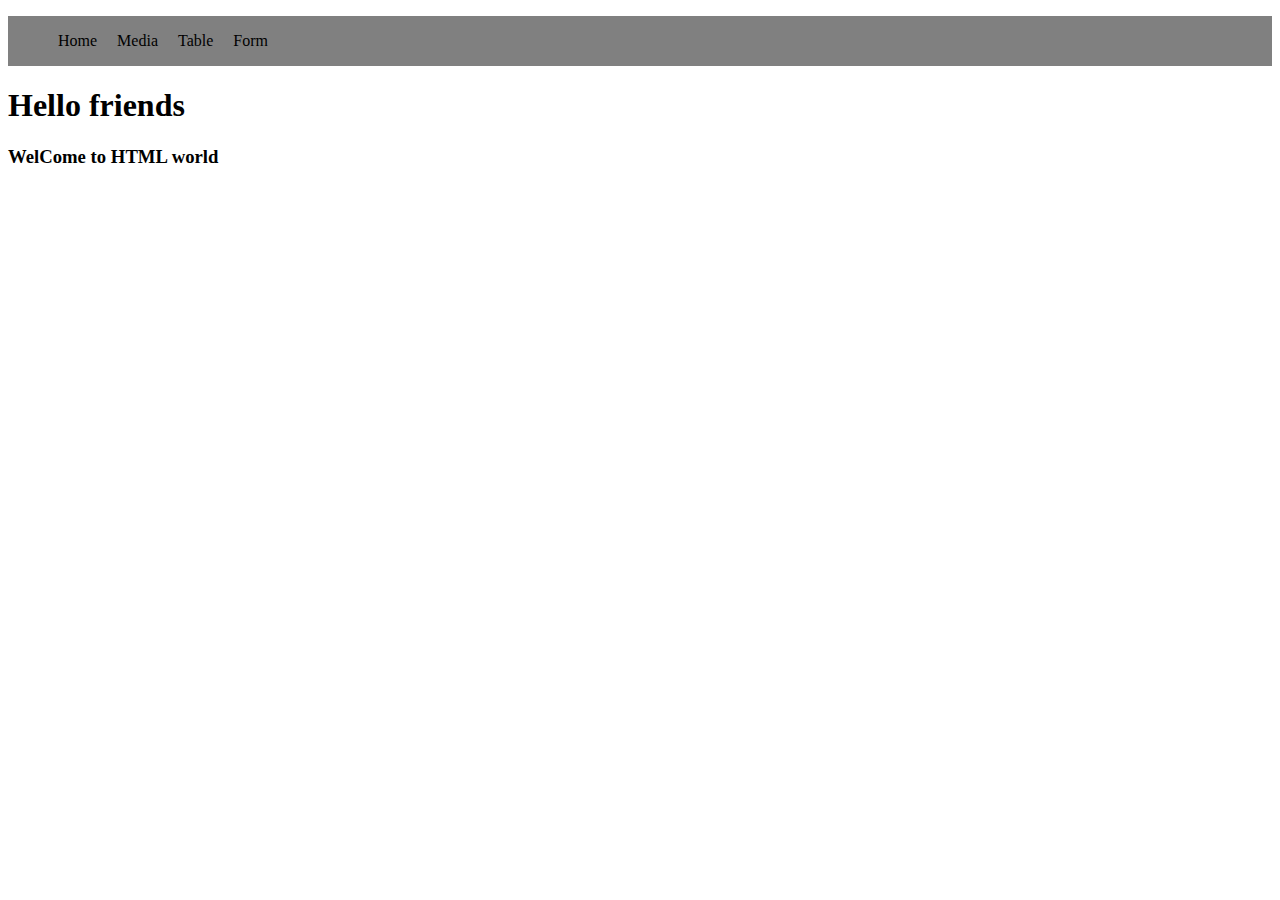
<file: index.html>
<!DOCTYPE html>
<html lang="en">
<head>
    <meta charset="UTF-8">
    <meta name="viewport" content="width=device-width, initial-scale=1.0">
    <title>Home-Page</title>
    <link rel="stylesheet" href="styles/nav.css">
</head>
<body>
    <nav>
        <ul>
            <li><a href="index.html">Home</a></li>
            <li><a href="media.html">Media</a>
                <ul class="dropdown"> 
                    <li><a href="http://">Option One</a></li>
                    <li><a href="http://">Option Two</a></li>
                    <li><a href="http://">Option Three</a></li>
                    <li><a href="http://">Option Four</a></li>
                    <li><a href="http://"></a>Option Five</li>
                    
                </ul>
            </li>
            <li><a href="table.html">Table</a></li>
            <li><a href="form.html">Form</a></li>
        </ul>
    </nav>

    <section>
        <h1>Hello friends</h1>
        <h3>WelCome to HTML world</h3>
    </section>
    
</body>
</html>
</file>
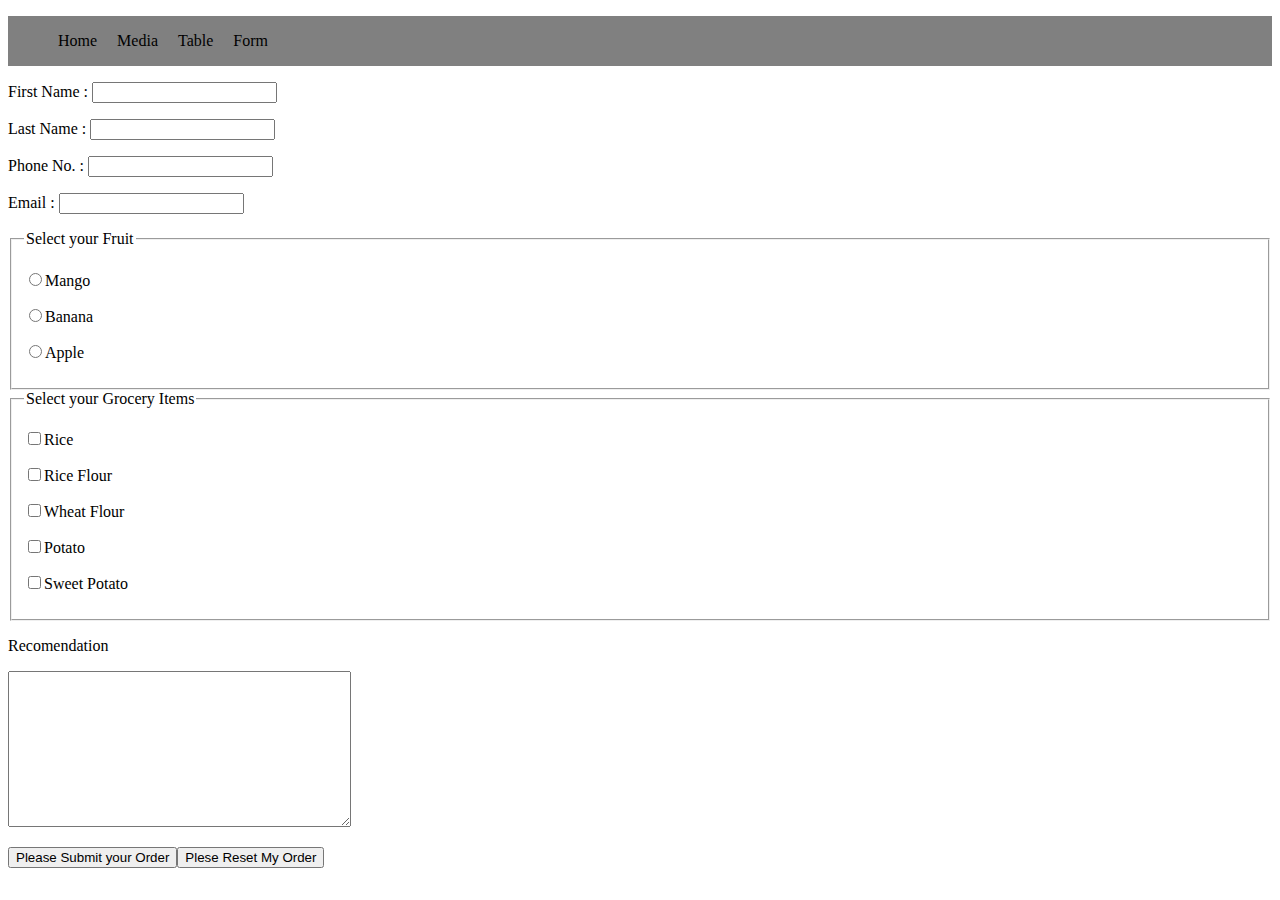
<file: form.html>
<!DOCTYPE html>
<html lang="en">
<head>
    <meta charset="UTF-8">
    <meta name="viewport" content="width=device-width, initial-scale=1.0">
    <title>HTML-form</title>
    <link rel="stylesheet" href="styles/nav.css">
    <style>
        
    </style>
</head>

<body>
    <nav>
        <ul>
            <li><a href="index.html">Home</a></li>
            <li><a href="media.html">Media</a></li>
            <li><a href="table.html">Table</a></li>
            <li><a href="form.html">Form</a></li>
        </ul>
    </nav>
    <form action="">
        <p>First Name : <input type="text"></p>
        <p>Last Name : <input type="text"></p>
        <P>Phone No. : <input type="tel" name="" id=""></P>
        <p>Email : <input type="email" name="" id=""></p>

        <fieldset>
            <legend>Select your Fruit</legend>
            <p><label for="mango"><input type="radio" name="fruits" id="mango">Mango</label></p>
            <p><label for="banana"><input type="radio" name="fruits" id="banana">Banana</label></p>
            <p><label for="apple"><input type="radio" name="fruits" id="apple">Apple</label></p>
        </fieldset>
        <fieldset>
            <legend>Select your Grocery Items</legend>
            <p> <label for="rice"><input type="checkbox" name="" id="rice">Rice</p></label></p>
            <p> <label for="rice-flour"><input type="checkbox" name="" id="rice-flour">Rice Flour</p></label></p>
            <p> <label for="wheat-flour"><input type="checkbox" name="" id="wheat-flour">Wheat Flour</p></label></p>
            <p> <label for="potato"><input type="checkbox" name="" id="potato">Potato</p></label></p>
            <p> <label for="sweet-potato"><input type="checkbox" name="" id="sweet-potato">Sweet Potato</p></label></p>
        </fieldset>
        <section>
            <p>Recomendation</p>
            <p><textarea name="" id="" cols="40" rows="10"></textarea></p>
            <button type="submit">Please Submit your Order</button><button type="reset">Plese Reset My Order</button>
        </section>
    </form>
    
</body>
</html>
</file>
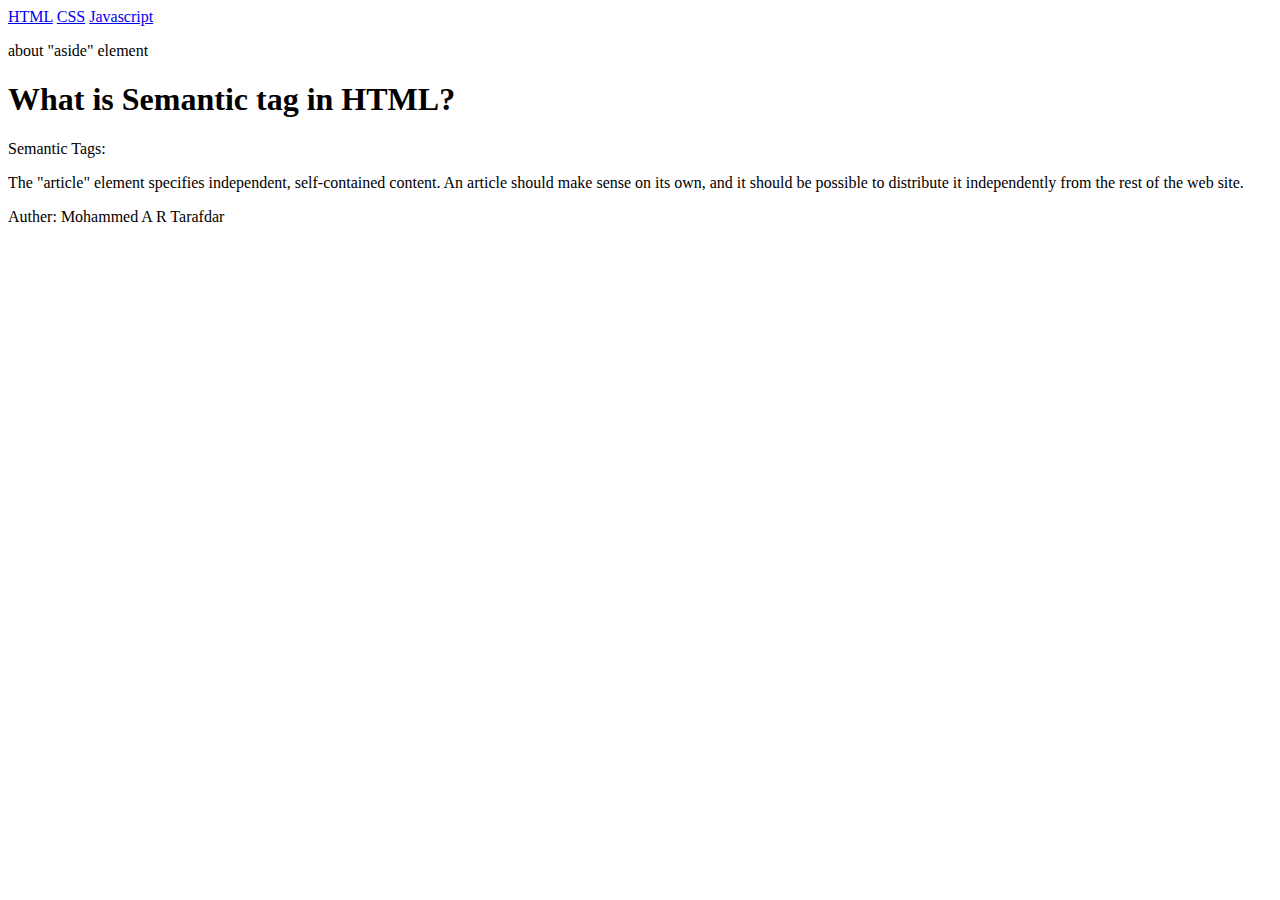
<file: semantic.html>
<!DOCTYPE html>
<html lang="en">
<head>
    <meta charset="UTF-8">
    <meta name="viewport" content="width=device-width, initial-scale=1.0">
    <title>HTML5-semantic</title>
</head>
<body>
    <nav>
        <a href="#">HTML</a>
        <a href="#">CSS</a>
        <a href="#">Javascript</a>
    </nav>
    <aside>
        <p>about "aside" element</p>
    </aside>
    <article>
        <header>
            <H1>What is Semantic tag in HTML?</H1>
            <p>Semantic Tags:</p>
        </header>
        <p>The "article" element specifies independent, self-contained content. An article should make sense on its own, and it should be possible to distribute it independently from the rest of the web site.</p>
    </article>
    <footer>
        <p>Auther: Mohammed A R Tarafdar</p>

    </footer>
    
</body>
</html>
</file>
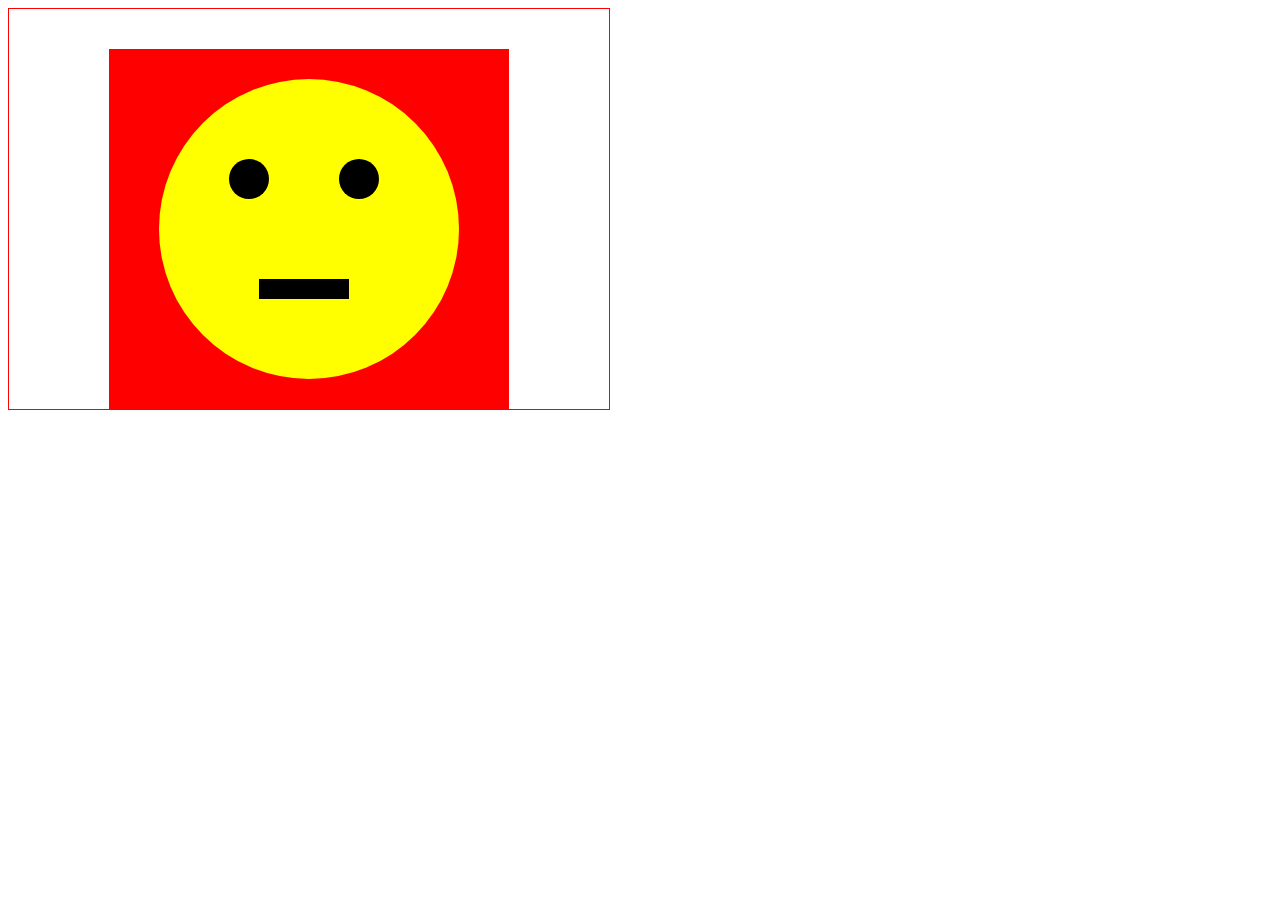
<file: svg.html>
<!DOCTYPE html>
<html lang="en">
<head>
    <meta charset="UTF-8">
    <meta name="viewport" content="width=device-width, initial-scale=1.0">
    <title>HTML-svg</title>
</head>
<body>
    <svg viewBox="0 0 200 200" width="600" height="400" style="border: 1px solid red">
        <rect x="0" y="20" width="200" height="200" fill="red"></rect>
        <circle cx="100" cy="110" r="75" fill="yellow"></circle>
        <circle cx="70" cy="85" r="10" fill="black"></circle>
        <circle cx="125" cy="85" r="10" fill="black"></circle>
        <path d="M75 140 120 140" stroke="black" stroke-width="10"></path>
    </svg>
</body>
</html>
</file>
<file: styles/nav.css>
nav{
    height: 50px;
    background-color: gray;
    line-height: 30px;
    text-align: right;
}
nav> ul> li{
    float: left;
}
nav li{
    list-style: none;
    padding: 10px;
}
nav li:hover{
    background-color: rgb(75, 73, 73);
    color: white;
    font-size: 26px;
}
nav a{
    text-decoration: none;
    color: black;
}
.dropdown{
    display: none;
    position: absolute;
    background-color: rgba(196, 192, 192, 0.801);
    padding: 10px;
    text-align: left;
}
nav > ul > li:hover > ul{
    display: block;
}
</file>
